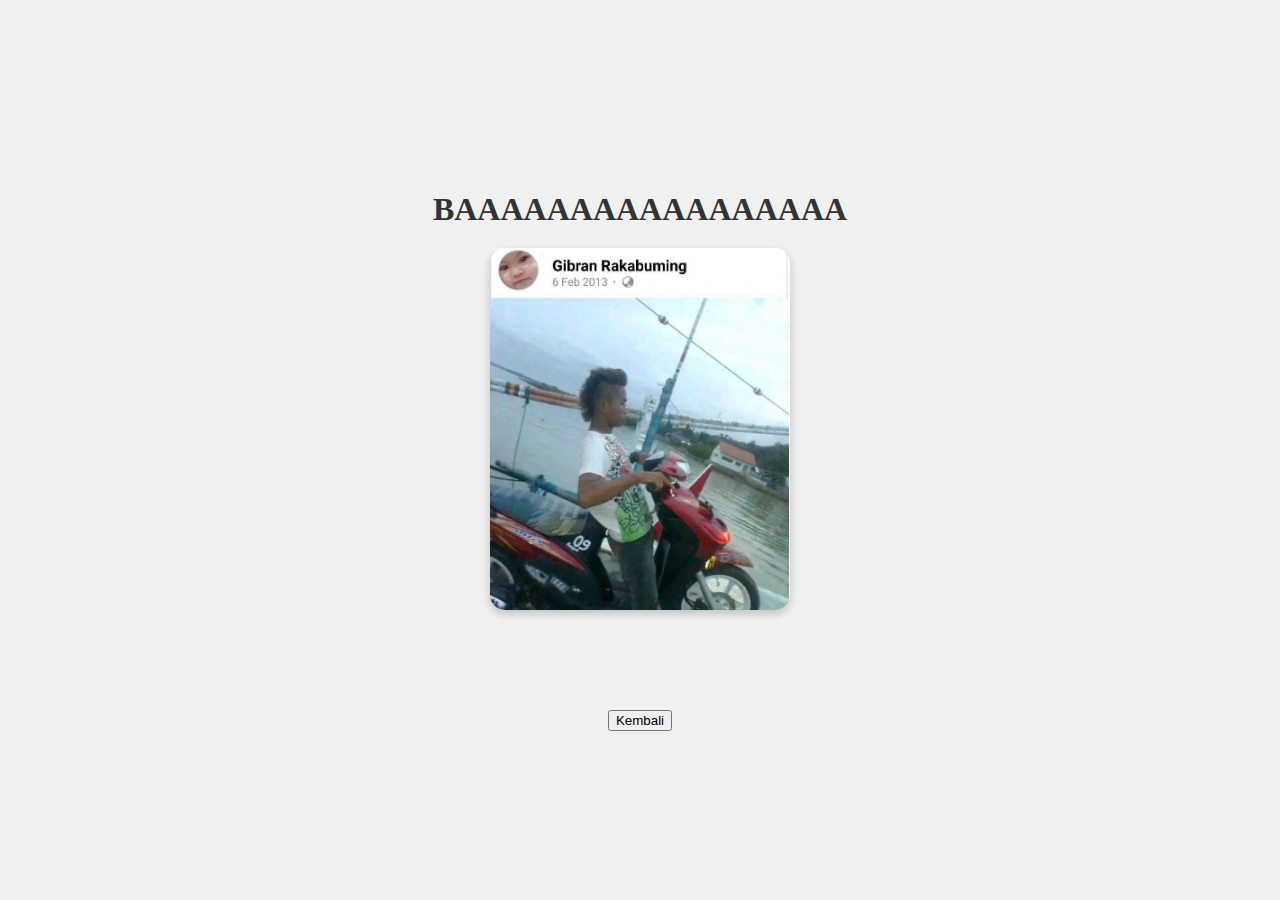
<file: bruh.html>
<!DOCTYPE html>
<html lang="en">
<head>
    <meta charset="UTF-8">
    <meta name="viewport" content="width=device-width, initial-scale=1.0">
    <title>Menampilkan Foto dengan CSS</title>
    <style>
        body {
            display: flex;
            flex-direction: column;
            justify-content: center;
            align-items: center;
            min-height: 100vh;
            margin: 0;
            background-color: #f0f0f0;
        }

        h1 {
            margin-bottom: 20px;
            font-size: 2em;
            color: #333;
        }

        .foto {
            width: 300px;
            border-radius: 15px;
            box-shadow: 0 4px 8px rgba(0, 0, 0, 0.2);
            transition: transform 0.3s;
            margin-bottom: 100px;
        }
        .foto:hover {
            transform: scale(1.05);
            box-shadow: 0 8px 16px rgba(0, 0, 0, 0.3);
        }
        .kembali-button:hover {
            background-color: #0056b3;
        }
    </style>
</head>
<body>
    <h1>BAAAAAAAAAAAAAAAAA</h1>	
    <img src="assets/img/gibran.jpg" alt="Deskripsi foto" class="foto">
    <button class="kembali-button" onclick="window.history.back();">Kembali</button>
</body>
</html>
</file>
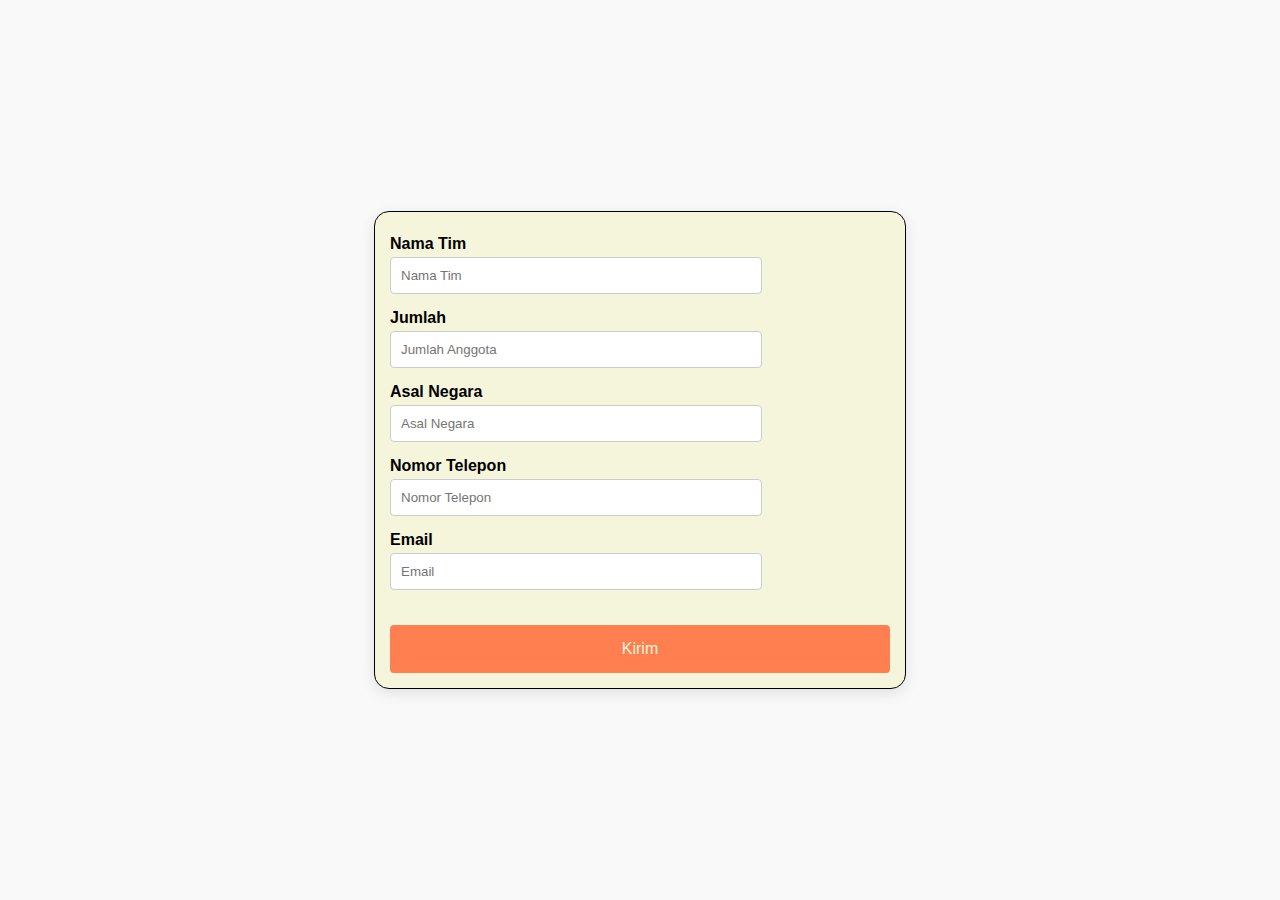
<file: form.html>
<!DOCTYPE html>
<html lang="en">
<head>
    <meta charset="UTF-8">
    <meta http-equiv="X-UA-Compatible" content="IE=edge">
    <meta name="viewport" content="width=device-width, initial-scale=1.0">
    <title>form</title>
    <style>
        body {
        margin: 0;
        height: 100vh;
        display: flex;
        justify-content: center;
        align-items: center;
        background-color: #f9f9f9;
        }

        form {
        max-width: 500px;
        width: 100%;
        padding: 15px;
        background-color: beige;
        border: 1px solid;
        border-radius: 15px;
        box-shadow: 0 4px 15px rgba(0, 0, 0, 0.1);
        }

        label {
            font-family: 'Poppins', sans-serif;
            font-weight: bold;
            margin-top: 8px;
            margin-bottom: 4px;
            display: block;
        }

        input[type="text"],
        input[type="number"],
        input[type="tel"],
        input[type="email"],
        select {
            display: flex;
            width: 70%;
            padding: 10px;
            margin-bottom: 15px;
            border: 1px solid #ccc;
            border-radius: 4px;
            gap: 10px;
        }

        button {
            font-family: 'Poppins', sans-serif;
            margin-top: 20px;
            width: 100%;
            padding: 15px;
            background-color: coral;
            color: beige;
            border: none;
            border-radius: 4px;
            cursor: pointer;
            font-size: 16px;
        }

        button:hover {
            background-color: bisque;
        }
        

    </style>
</head>
<body>
    <div id="pre-loader">
    <div id="loader-logo"></div>
    <div id="loader-circle"></div>
    <div class="loader-section section-left"></div>
    <div class="loader-section section-right"></div>
  </div>

    <form action="proses_data.php" method="post">
        <label for="nama">Nama Tim</label>
        <input type="text" id="nama" name="nama" required placeholder="Nama Tim" >

        <label for="umur">Jumlah</label>
        <input type="number" id="Jumlah" name="Jumlah" required placeholder="Jumlah Anggota">

        <label for="alamat">Asal Negara</label>
        <input type="text" id="AsalNegara" name="AsalNegara" required placeholder="Asal Negara">

        <label for="no_telepon">Nomor Telepon</label>
        <input type="tel" id="tel" name="tel" required placeholder="Nomor Telepon">

        <label for="email">Email</label>
        <input type="email" id="email" name="email" required placeholder="Email">
 
        <button for="submit">Kirim</button>
    </form>
</body>
</html>
</file>
